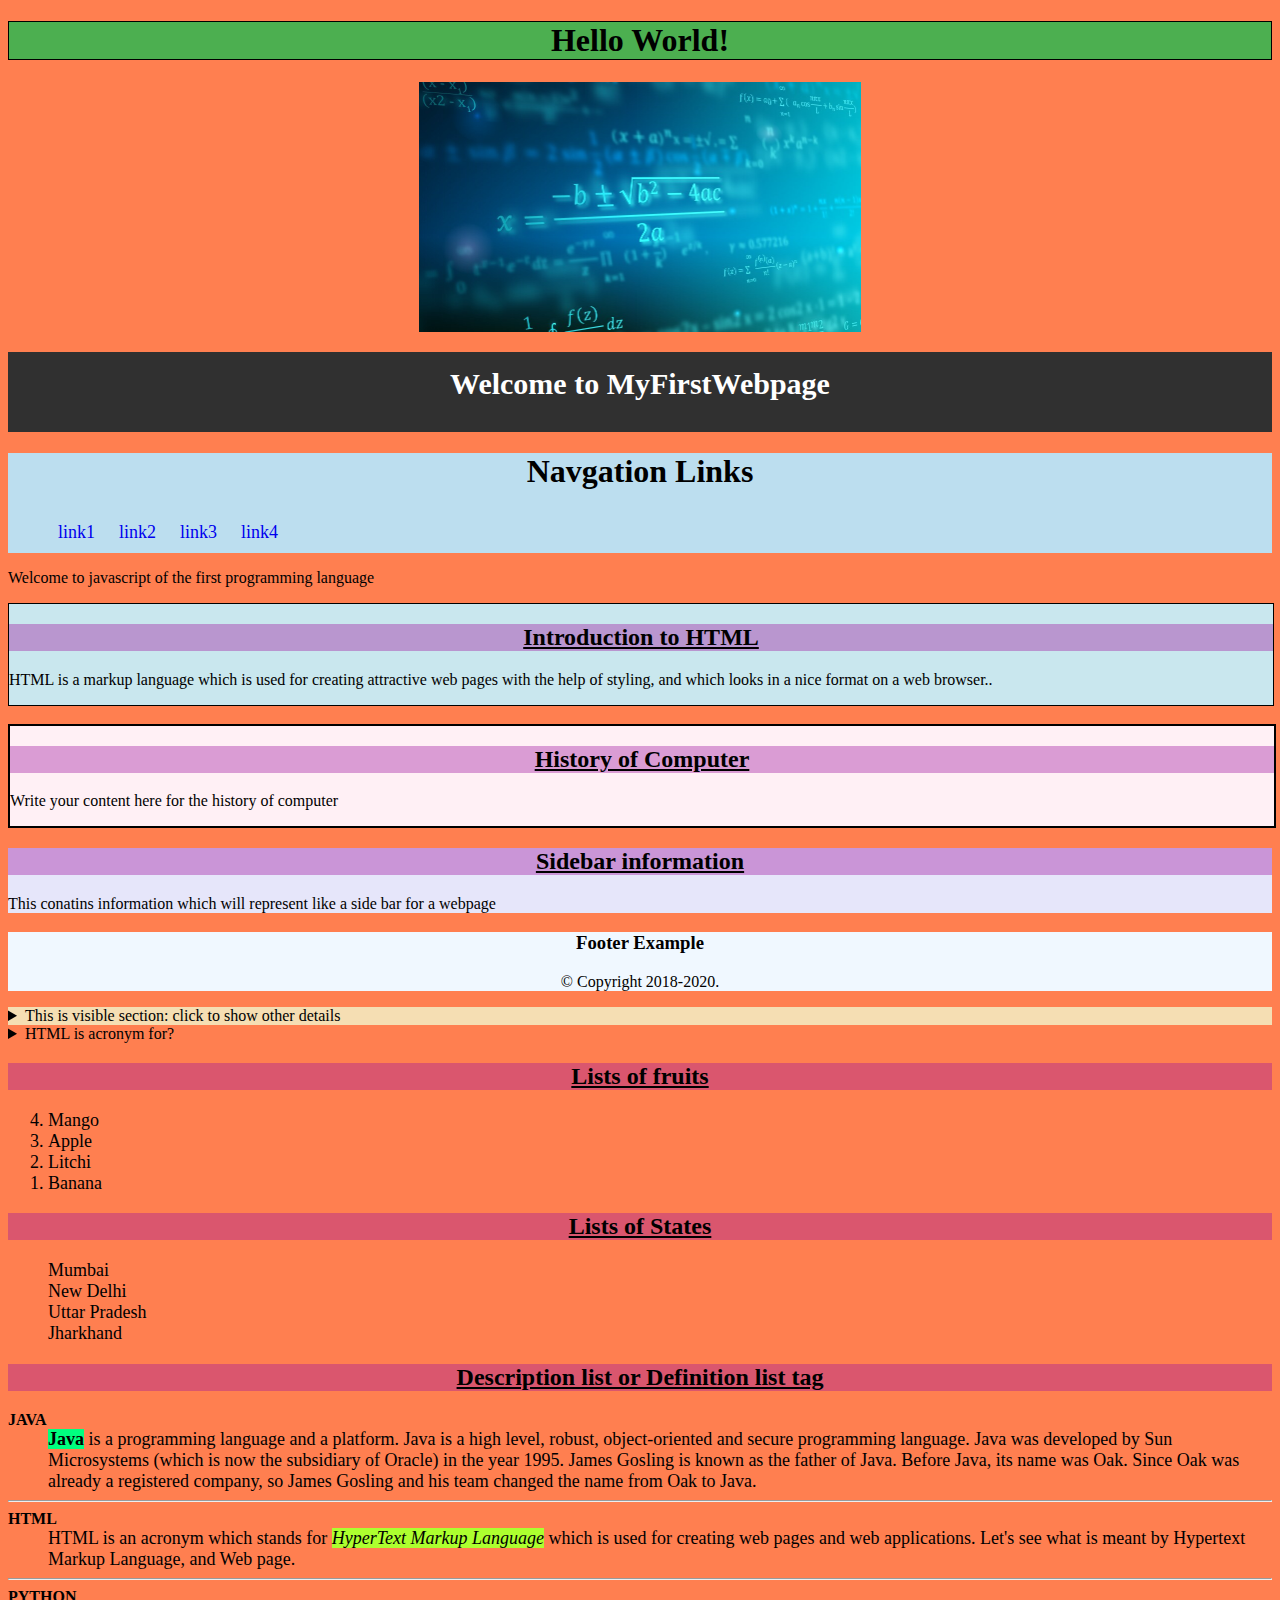
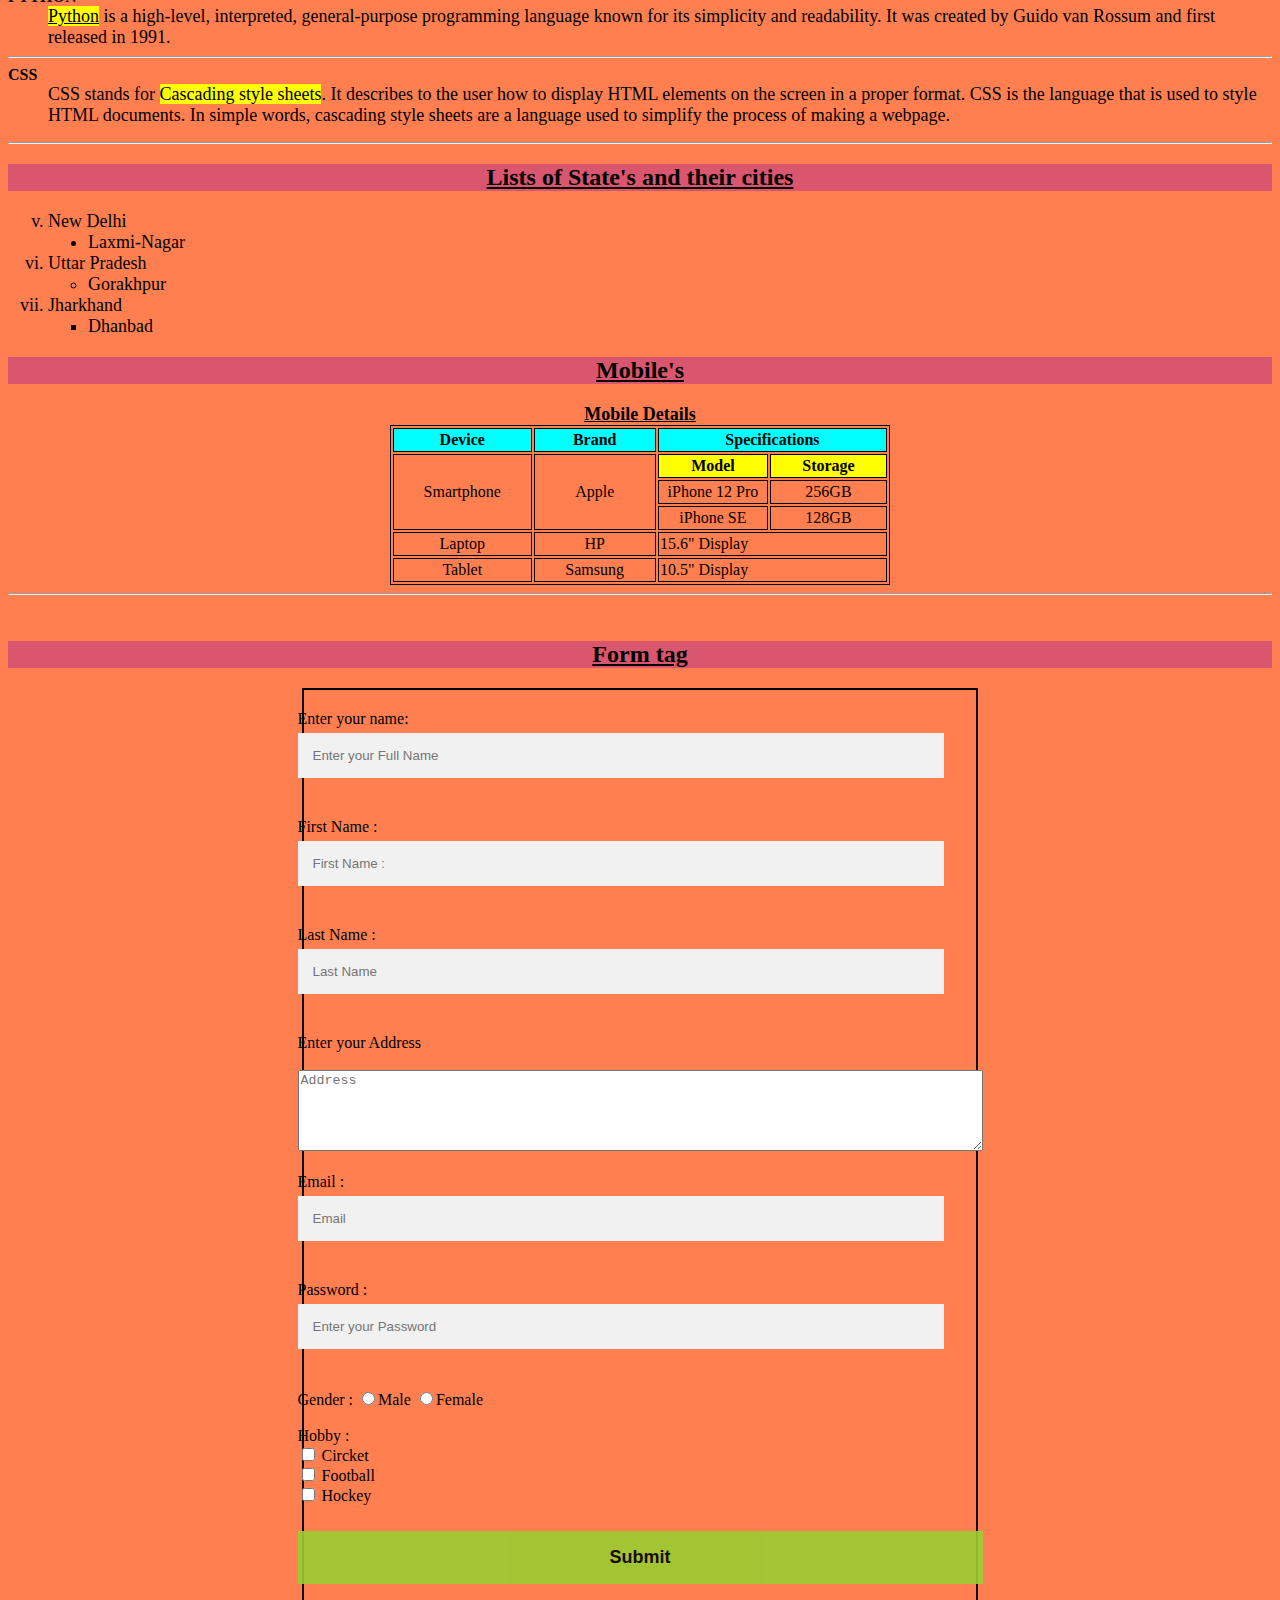
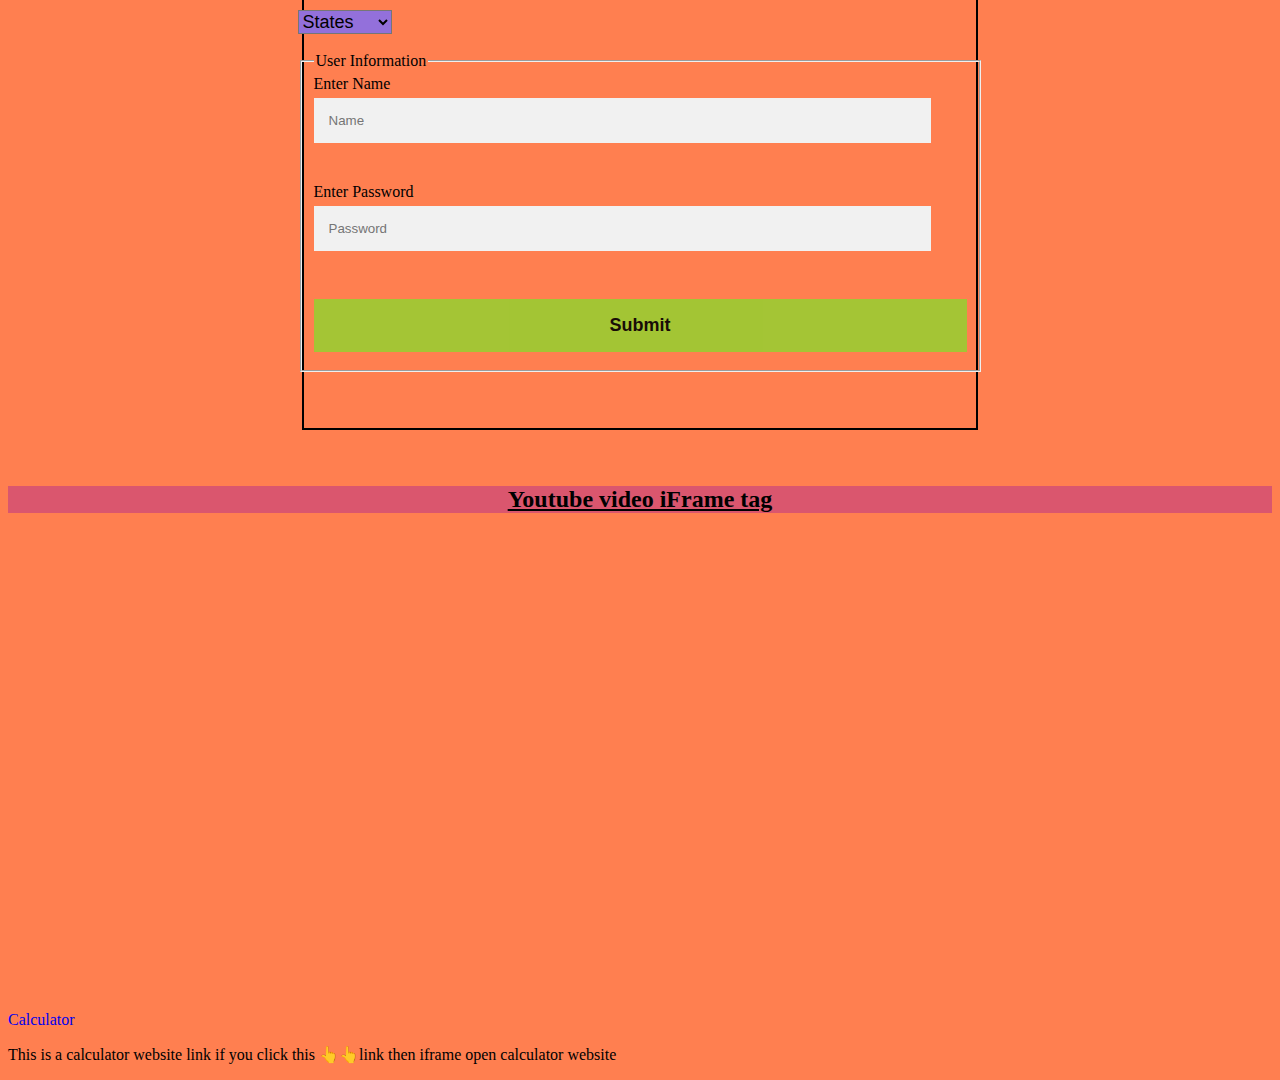
<file: Html/practice1.html>
<!DOCTYPE html>
<html lang="en">
<head>
    <meta charset="UTF-8">
    <meta name="viewport" content="width=device-width, initial-scale=1.0">
    <title>Document</title>
    <style>
      /* General body styling */
      body { background-color: coral; } /*whole webpage color*/
      
      /* Ordered list */
      ol { font-size: medium; }
      li { font-size: large; }

      /* Definition list */
      dd { font-size: large; }

      /* Table styling */
      table, th, td {
        border: 1px solid black;
        margin-left: auto;
        margin-right: auto;
        height: 20px;
        width: 500px;
        text-align: center;
      }
      th { background-color: aqua; }
      caption {
        font-size: large;
        font-weight: 600;
        text-decoration: underline;
      }

      /* Form container */
      .container {   /*in <form>tag for <div>tag*/
        width: 50%;
        margin-left: auto;
        margin-right: auto;
        border: 2px solid black;
        place-items: center;
        margin-top: auto;
        padding: 20px;
      }

      /* Section headings */
      h2 {
        text-align: center;
        text-decoration: underline;
        background-color:rgba(160, 21, 160, 0.384)
      }

      /* Input fields */
      input[type = text] {
        width: 90%;
        padding: 15px;
        margin: 5px 0 22px 0;
        display: inline-block;
        border: none;
        background: #f1f1f1;
}
      input[type = text]:focus {
        background-color: orange;
        outline: none;
}
      input[type = email]:focus {
        background-color: orange;
        outline: none;
}
      input[type = email] {
        width: 90%;
        padding: 15px;
        margin: 5px 0 22px 0;
        display: inline-block;
        border: none;
        background: #f1f1f1;
}
      input[type = password]:focus {
        background-color: orange;
        outline: none;
}
      input[type = password] {
        width: 90%;
        padding: 15px;
        margin: 5px 0 22px 0;
        display: inline-block;
        border: none;
        background: #f1f1f1;
}

      /* Submit button styling */
      .registerbn {
        background-color:yellowgreen;
        color: black;
        font-weight: 700;
        font-size:large ;
        padding: 16px 20px;
        margin: 8px 0;
        border: none;
        cursor: pointer;
        width: 100%;
        opacity: 0.9;
}
      .registerbn:hover {
        opacity: 15;
        background-color: seagreen;
}

/* Dropdown styling */
select
{ background-color:mediumpurple; font-size: large; }
option { background-color: #4CAF50; }

/* iFrame styling */
iframe {
  height: 55ch;
  width: 50%;
  margin-left: 25%;
}

#hdd3 { /*heading for webpage*/
  background-color: #4CAF50;
  border: 1px solid black;
  text-align: center;
}

header {
  background-color: #303030;
  height: 80px;
  width: 100%"
}

#hdd2 { /*header section*/
  font-size: 30px;
  color: white;
  text-align: center;
  padding-top: 15px;
}

#li1, #li2, #li3, #li4 { /*navigation bar list*/
  text-decoration: none;
  display: inline-block;
  padding: 10px;
}

a { text-decoration: none; }

/* Image styling */
img {
  display: block;
  height: 250px;;
  margin-left: auto;
  margin-right: auto;
    }
  </style>
</head>

<body>
  <!-- Main heading for the webpage -->
  <h1 id = "hdd3" > Hello World! </h1><!--heading tag<h1>-->

  <!--<Image> Tag-->
  <img src = "mathematical.jpg" alt = "mathematical" ><!--<alt>tag is use for if image doesn't show then alt tag help to which type image is-->

  <!--<Header> tags-->
  <header>
  <h1 id = "hdd2">Welcome to MyFirstWebpage</h1>
  </header>

  <!--Navigation tags-->
	<nav style = "background-color:#bcdeef;" ><!--here use <style> tag for inline effect and inline has first priority-->
		<h1 style = "text-align: center;" > Navgation Links </h1>
		<ul>
			<li id = "li1" ><a href= "#" > link1 </a></li>
			<li id = "li2"><a href="#"> link2 </a></li>
			<li id = "li3"><a href="#"> link3 </a></li>
			<li id = "li4"><a href="#"> link4 </a></li>
		</ul>
	</nav>

  <!-- Introduction section -->
  <!--<DIV> Tags-->
  <div>
    <p>Welcome to javascript of the first programming language</p>
  </div>

  <!--<Section> tag-->
  <section style = "background-color:#c9e7ee; width: 100%; border: 1px solid black;">
    <h2> Introduction to HTML </h2>
    <p>HTML is a markup language which is used for creating attractive web pages with the help of styling, and which looks in a nice format on a web browser..</p>
  </section>  <br><!--<br>tag for break line-->

  <!--<Article> tag-->
<article style="width: 100%; border:2px solid black; background-color: #fff0f5;">
    <h2>History of Computer</h2>
    <p>Write your content here for the history of computer</p>
</article>

<!--<Aside> tag-->
<aside style="background-color:#e6e6fa">
    <h2>Sidebar information</h2>
    <p>This conatins information which will represent like a side bar for a webpage</p>
  </aside>

  <!--<Footer> tag-->
<footer style="background-color: #f0f8ff; width: 100%; text-align: center;">
    <h3>Footer Example</h3>
    <p>© Copyright 2018-2020. </p>
</footer>

<!--<Details> tag-->
<details style="background-color: #f5deb3">
    <summary>This is visible section: click to show other details</summary>
    <p>This section only shows if user want to see it. </p>
</details>

<!--<Summary> tag-->
<details>
    <summary>HTML is acronym for?</summary>
    <p style="color: blue; font-size: 20px;"><a href="https://www.javatpoint.com/what-is-html">Hypertext Markup Language</a></p>  <!--anchor<a>tag is use for link the text to go other webpages-->
</details>
  <h2>Lists of fruits</h2>

<!--Ordered list-->
    <ol reversed><!--<Reversed> tag-->
      <li>Mango</li>
      <li>Apple</li>
      <li>Litchi</li>
      <li>Banana</li>
    </ol>

    <h2>Lists of States</h2>
    <!--Unordered list-->
    <ul type="none">
      <li>Mumbai</li>
      <li>New Delhi</li>
      <li>Uttar Pradesh</li>
      <li>Jharkhand</li>
    </ul>

    <!--Description list or Definition list-->
    <h2>Description list or Definition list tag</h2>
    <dl>
      <dt><strong>JAVA</strong></dt>
      <dd><b style="background-color:springgreen;">Java</b> is a programming language and a platform. Java is a high level, robust, object-oriented and secure programming language.<!--here bold<b>tag is use for bold the words/sentence-->

        Java was developed by Sun Microsystems (which is now the subsidiary of Oracle) in the year 1995. James Gosling is known as the father of Java. Before Java, its name was Oak. Since Oak was already a registered company, so James Gosling and his team changed the name from Oak to Java.</dd><hr><!--here horizontal rule<hr>tag that is used to separate content-->

      <dt><strong>HTML</strong></dt><!--The <strong> tag is used to define text with strong importance-->
      <dd>HTML is an acronym which stands for <span style="background-color: greenyellow;"><em>HyperText Markup Language</em></span> which is used for creating web pages and web applications. Let's see what is meant by Hypertext Markup Language, and Web page.</dd><hr>

      <dt><strong>PYTHON</strong></dt><!--here use <span>tag for inline effect and <em>tag is used to emphasize text, usually by making it italic-->
      <dd><mark><u>Python</u></mark> is a high-level, interpreted, general-purpose programming language known for its simplicity and readability. It was created by Guido van Rossum and first released in 1991.</dd><hr><!--<mark>tag for highlight some part of the text -->

      <dt><strong>CSS</strong></dt>
      <dd>CSS stands for <mark>Cascading style sheets</mark>. It describes to the user how to display HTML elements on the screen in a proper format. CSS is the language that is used to style HTML documents. In simple words, cascading style sheets are a language used to simplify the process of making a webpage.</dd>
    </dl><hr>

    <h2>Lists of State's and their cities</h2>
    <ol type="i" start="5"><!--start -->
      <li>New Delhi</li>
      <ul type="disc"><!--<ul>tag type--><!--Nested list is used here-->
        <li>Laxmi-Nagar</li>
      </ul>
      <li>Uttar Pradesh</li>
      <ul type="circle">
        <li>Gorakhpur</li>
      </ul>
      <li>Jharkhand</li>
      <ul type="square">
        <li>Dhanbad</li>
      </ul>
    </ol>

    <!--<table> tag-->
    <h2>Mobile's</h2>
    <table>
      <caption>Mobile Details</caption><!--heading for table-->
      <tr>
        <th>Device</th>
        <th>Brand</th>
        <th colspan="3">Specifications</th><!--colspan for merge 3 columns-->
      </tr>
      <tr>
          <td rowspan="3"> Smartphone</td><!--rowspan for merge 3 rows-->
          <td rowspan="3"> Apple</td>
          <td style="font-weight: bold; background-color: yellow;"> Model</td>
          <td style="font-weight: bold; background-color: yellow;"> Storage</td>
      </tr>
      <tr>
        <td> iPhone 12 Pro</td>
        <td> 256GB</td>
      </tr>
      <tr>
        <td> iPhone SE</td>
        <td> 128GB</td>
      </tr>
      <tr>
        <td>Laptop</td>
        <td> HP</td>
        <td colspan="2" style="text-align: left;">15.6" Display</td>
      </tr>
      <tr>
        <td>Tablet</td>
        <td> Samsung</td>
        <td colspan="2" style="text-align: left;">10.5" Display</td>
      </tr>
    </table><hr><br>

    <!--<Form> tag-->
    <label><h2>Form tag</h2></label>
    <div class="container">
      <form >
          Enter your name: <input type="text" name="username" placeholder="Enter your Full Name"><br><br>

          <label for="firstname">First Name :</label>
            <input type="text" id="firstname" name="firstname" placeholder="First Name :" required><br><br>

          <label for="lastname">Last Name :</label>
          <input type="text" id="lastname" name="lastname" placeholder="Last Name" required><br><br>

          <label for="textarea">Enter your Address</label> <br><br>
          <textarea rows="5" cols="83" id="textarea" placeholder="Address"></textarea><br><br>

          <label for="email">Email : </label>
          <input type="email" id="email" name="email" placeholder="Email"/><br><br>

          <label for="password">Password : </label>
          <input type="password" id="password" name="password" placeholder="Enter your Password"/><br><br>

          <label for="gender">Gender : </label>

          <label for="male">
            <input type="radio" id="male" name="gender"  value="Male">Male</label>

            <label for="female">
          <input type="radio" id="female" name="gender" value="Female"/>Female </label><br><br>

          Hobby : <br>
          <input type="checkbox" id="circket" name="circket" value="circket">
          <label for="circket">Circket</label><br>

          <input type="checkbox" id="football" name="football" value="football">
          <label for="football">Football</label><br>

          <input type="checkbox" id="hockey" name="hockey" value="hockey">
          <label for="hockey">Hockey</label><br><br>

          <input type="submit" value="Submit" class="registerbn"><br><br>

          <!--<option> tag....drop down list-->
          <select>
            <option>States</option>
            <option value="Delhi">Delhi</option>
            <option value="pune">Pune</option>
            <option value="lucknow">Lucknow</option>
          </select><br><br>

          <!--<FIELDSET> TAG-->
        <fieldset>
          <legend>User Information</legend><!--<legend tag is caption for <fieldset>tag-->

          <label for="name">Enter Name</label><br>
          <input type="text" id="name" name="name" placeholder="Name" required><br><br>

          <label for="pass" >Enter Password</label><br>
          <input type="password" id="pass" name="pass" placeholder="Password"><br><br>

          <input type="submit" value="Submit" class="registerbn">
        </fieldset>
        
      </form><br><br>
    </div><br><br>

    <!--<iframe> tag-->
    <label><h2>Youtube video iFrame tag </h2></label>
    <iframe   src="https://www.youtube.com/embed/HcOc7P5BMi4?si=5LlITxFDYZxFhag2" title="YouTube video player" frameborder="0" allow="accelerometer; autoplay; clipboard-write; encrypted-media; gyroscope; picture-in-picture"  allowfullscreen  name="iframe_a">
    </iframe><br><br>
    <!--iframe <target> for a link-->
    <p><a href="cal.html" target="iframe_a" >Calculator</a></p>
    <p>This is a calculator website link if you click this 👆👆link then iframe open calculator website </p>
</body>
</html>
</file>
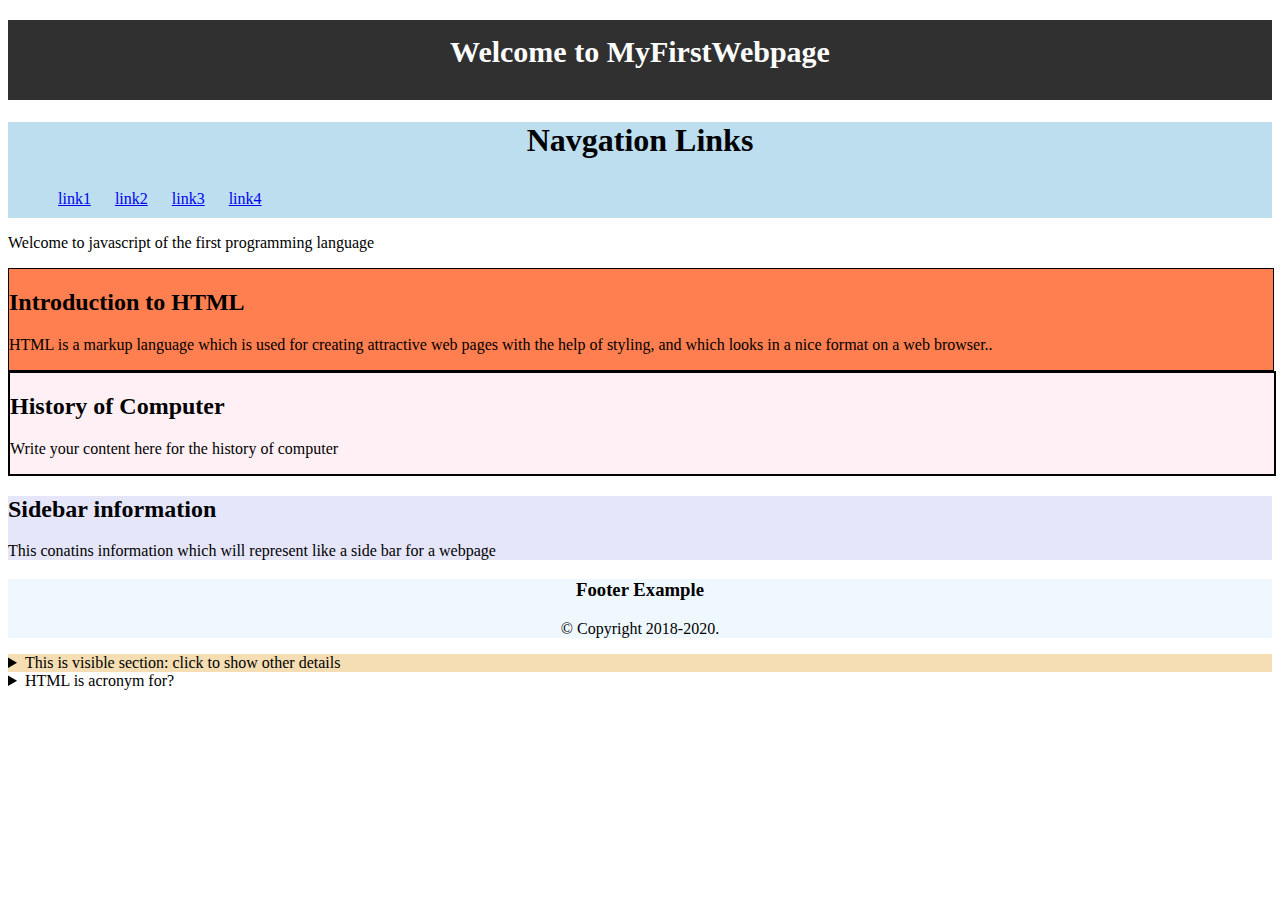
<file: Html/practice2.html>
<!DOCTYPE html>
<html>
<head>
  <title>HTML Layouts</title>
	<style>
		li {  display: inline-block;
			padding: 10px }
	</style>
  </head>
  <body>

    <!--Header tags-->
<header style="background-color: #303030;  height: 80px; width: 100%">
  <h1 style="font-size: 30px; color: white; text-align: center; padding-top: 15px;">Welcome to MyFirstWebpage</h1>
  </header>

  <!--Navigation tags-->
	<nav style="background-color:#bcdeef;">
		<h1 style="text-align: center;">Navgation Links</h1>
		<ul>
			<li><a href="#">link1</a></li>
			<li><a href="#">link2</a></li>
			<li><a href="#">link3</a></li>
			<li><a href="#">link4</a></li>
		</ul>
	</nav>

  <!--DIV Tags-->
  <div>
    <p>Welcome to javascript of the first programming language</p>
  </div>

  <!--Section tag-->
  <section style="background-color:#ff7f50; width: 100%; border: 1px solid black;">
    <h2>Introduction to HTML</h2>
    <p>HTML is a markup language which is used for creating attractive web pages with the help of styling, and which looks in a nice format on a web browser..</p>
  </section>

<!--Article tag-->
<article style="width: 100%; border:2px solid black; background-color: #fff0f5;">
    <h2>History of Computer</h2>
    <p>Write your content here for the history of computer</p>
</article>

<!--Aside tag-->
<aside style="background-color:#e6e6fa">
    <h2>Sidebar information</h2>
    <p>This conatins information which will represent like a side bar for a webpage</p>
  </aside>

<!--Footer tag-->
<footer style="background-color: #f0f8ff; width: 100%; text-align: center;">
    <h3>Footer Example</h3>
    <p>© Copyright 2018-2020. </p>
</footer>

<!--Details tag-->
<details style="background-color: #f5deb3">
    <summary>This is visible section: click to show other details</summary>
    <p>This section only shows if user want to see it. </p>
</details>

<!--Summary tag-->
<details>
    <summary>HTML is acronym for?</summary>
    <p style="color: blue; font-size: 20px;"><a href="https://www.javatpoint.com/what-is-html">Hypertext Markup Language</a></p>
</details>

</body>
</html>
</file>
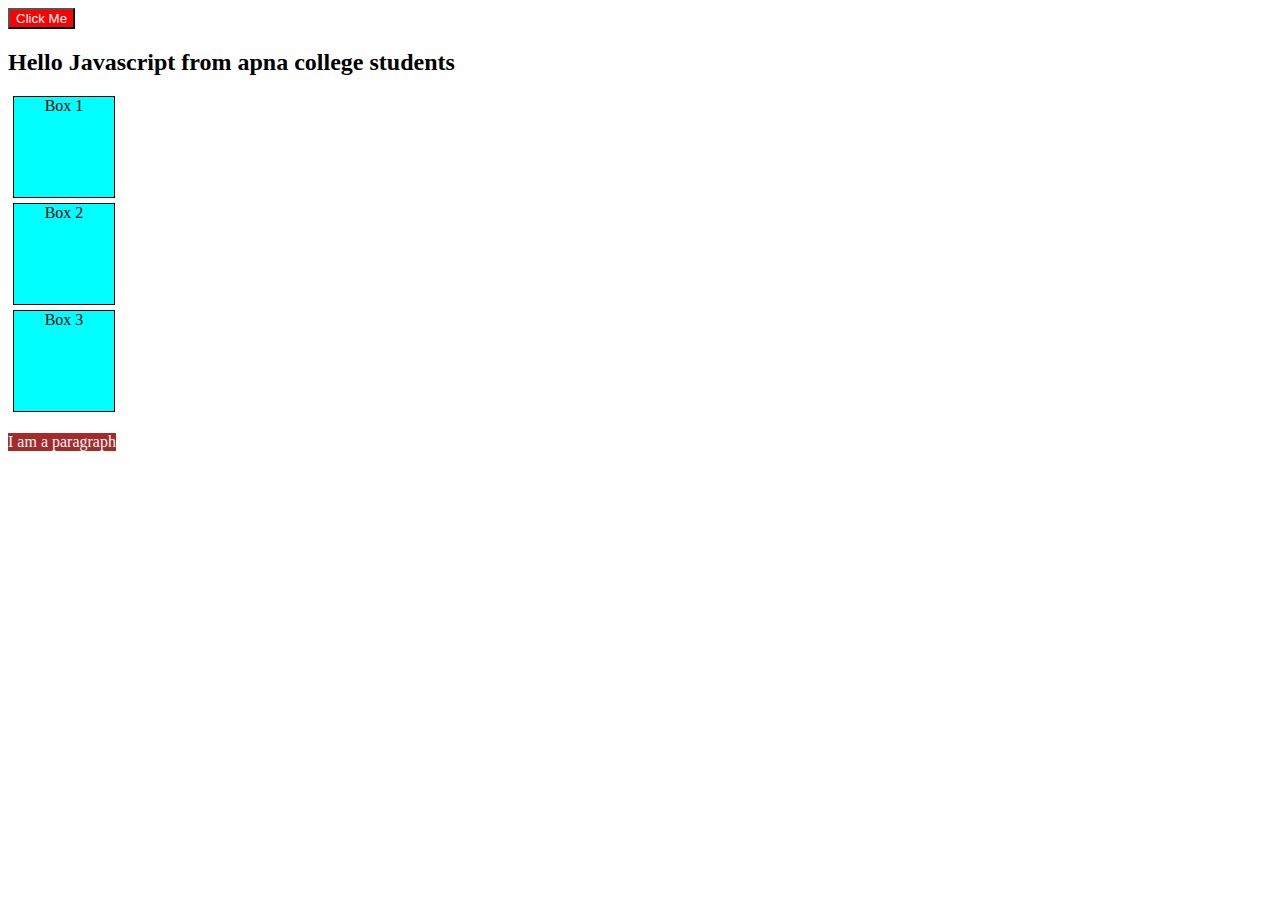
<file: Javascript/dom.html>
<!DOCTYPE html>
<html lang="en">
<head>
    <meta charset="UTF-8">
    <meta name="viewport" content="width=device-width, initial-scale=1.0">
    <title>Document</title>
    <link rel="stylesheet" href="dom.css">
</head>
<body>
    <h2>Hello Javascript</h2>

        <div class="box">first box</div>
        <div class="box">second box</div>
        <div class="box">third box</div>
    <p class="para">I am a paragraph </p>
    <script src="dom.js"></script>
</body>
</html>
</file>
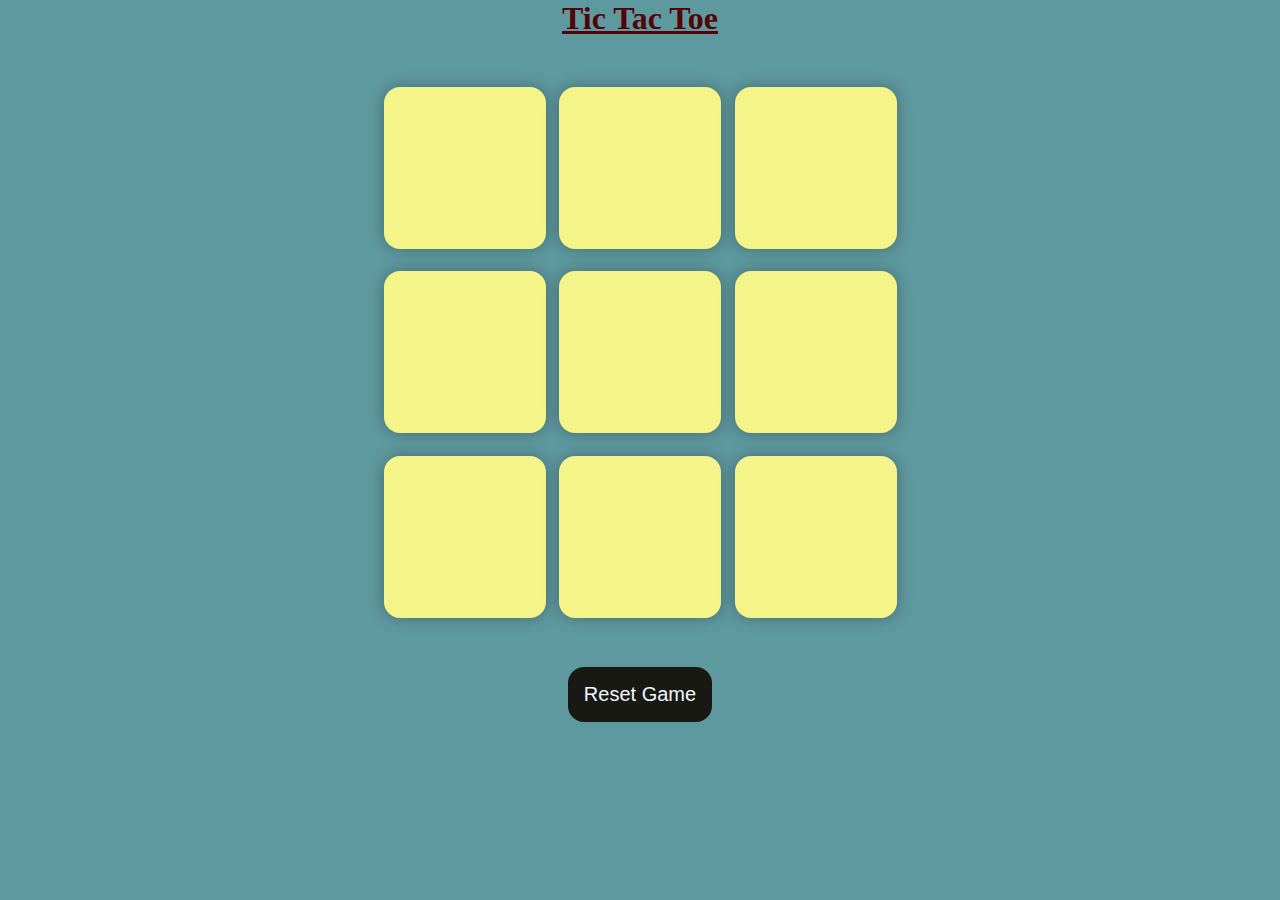
<file: Javascript/TicTacToe.html>
<!DOCTYPE html>
<html lang="en">
<head>
    <meta charset="UTF-8">
    <meta name="viewport" content="width=device-width, initial-scale=1.0">
    <title>Tic Tac Toe</title>
    <link rel="stylesheet" href="TicTacToe.css">
</head>
<body>
    <div class="msg-container hide">
<p id="msg">WINNER</p>
<button id="new-btn">New Game</button>
    </div>
    <main>
    <h1>Tic Tac Toe</h1>
<div class="container">
    <div class="game">
          <button class="box"></button>
          <button class="box"></button>
          <button class="box"></button>
          <button class="box"></button>
          <button class="box"></button>
          <button class="box"></button>
          <button class="box"></button>
          <button class="box"></button>
          <button class="box"></button>
    </div>
</div>
<button id="reset-btn">Reset Game</button>
</main>
<script src="TicTacToe.js"></script>
</body>
</html>
</file>
<file: Javascript/dom.css>
.box{
    height: 100px;
    width: 100px;
    border: 1px solid black;
    margin: 5px;
    text-align: center;
    background-color: aqua;
}
.para{
    background-color:brown;
    display: inline-block;
    color: aliceblue;
}
.newclass{
    background-color: cadetblue;
    color:black;
}
</file>
<file: Javascript/TicTacToe.css>
*{
    margin: 0;
    padding: 0;
}
body{
    background-color: rgb(95, 153, 160);
    text-align: center;
}
h1{
    color:rgb(83, 4, 4);
    text-decoration: underline;
}
.container{
    height: 70vh;
    display: flex;
    justify-content: center;
    align-items: center;
}   
.game{
    height: 60vmin;
    width: 60vmin;
    display: flex;
    flex-wrap: wrap;
    justify-content: center;
    align-items: center;
    gap: 1.5vmin;
}
.box{
    height: 18vmin;
    width: 18vmin;
    border-radius: 1rem;
    border: none;
    box-shadow: 0 0 1rem rgba(0,0,0,0.3);
    font-size: 8vmin;
    color: #b0413e;
    background-color: #f4f489;
}
#reset-btn{
    padding: 1rem;
    font-size: 1.25rem;
    background-color: #191913;
    color: aliceblue;
    border-radius: 1rem;
    border: none;
}
#new-btn{
    padding: 1rem;
    font-size: 1.25rem;
    background-color: #191913;
    color: aliceblue;
    border-radius: 1rem;
    border: none;
}
#msg{
    color: #fcfca8;
    font-size: 5vmin;
}
.msg-container{
    height: 25vmin;
}
.hide{
    display: none;
}
</file>
